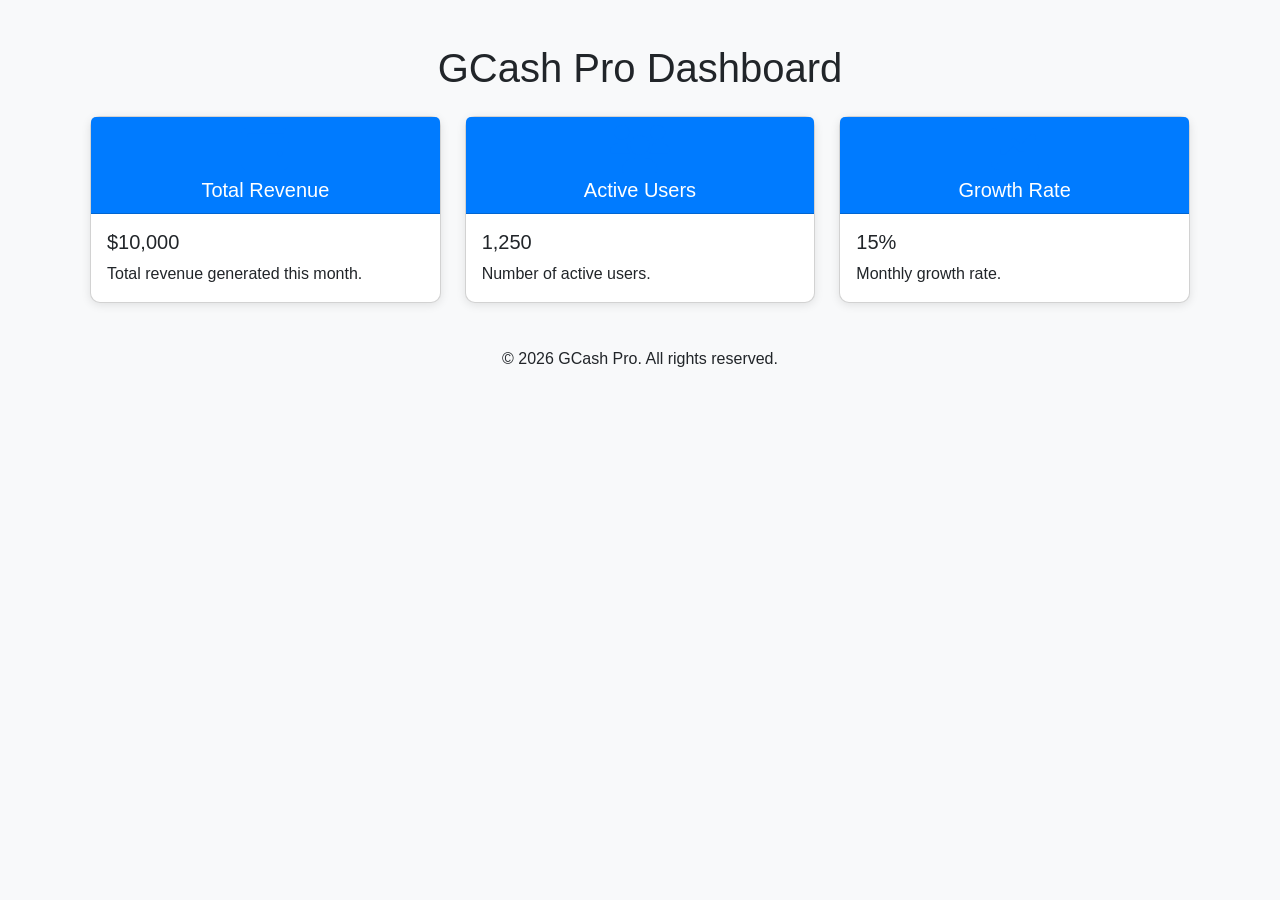
<file: frontend/dashboard-professional.html>
<!DOCTYPE html>
<html lang="en">
<head>
    <meta charset="UTF-8">
    <meta name="viewport" content="width=device-width, initial-scale=1.0">
    <title>GCash Pro Dashboard</title>
    <link rel="stylesheet" href="https://cdnjs.cloudflare.com/ajax/libs/font-awesome/6.0.0-beta3/css/all.min.css">
    <link rel="stylesheet" href="https://cdnjs.cloudflare.com/ajax/libs/bootstrap/5.1.3/css/bootstrap.min.css">
    <style>
        body {
            background-color: #f8f9fa;
            font-family: 'Arial', sans-serif;
        }
        .dashboard {
            padding: 20px;
        }
        .card {
            border-radius: 10px;
            box-shadow: 0 2px 10px rgba(0, 0, 0, 0.1);
        }
        .card-header {
            background-color: #007bff;
            color: white;
            font-size: 1.25rem;
            text-align: center;
            border-radius: 10px 10px 0 0;
        }
        .icon {
            font-size: 48px;
            color: #007bff;
        }
        .footer {
            text-align: center;
            margin-top: 20px;
        }
    </style>
</head>
<body>
    <div class="dashboard container">
        <h1 class="text-center my-4">GCash Pro Dashboard</h1>
        <div class="row">
            <div class="col-md-4">
                <div class="card mb-4">
                    <div class="card-header">
                        <i class="icon fas fa-wallet"></i>
                        <br/>
                        Total Revenue
                    </div>
                    <div class="card-body">
                        <h5 class="card-title">$10,000</h5>
                        <p class="card-text">Total revenue generated this month.</p>
                    </div>
                </div>
            </div>
            <div class="col-md-4">
                <div class="card mb-4">
                    <div class="card-header">
                        <i class="icon fas fa-users"></i>
                        <br/>
                        Active Users
                    </div>
                    <div class="card-body">
                        <h5 class="card-title">1,250</h5>
                        <p class="card-text">Number of active users.</p>
                    </div>
                </div>
            </div>
            <div class="col-md-4">
                <div class="card mb-4">
                    <div class="card-header">
                        <i class="icon fas fa-chart-line"></i>
                        <br/>
                        Growth Rate
                    </div>
                    <div class="card-body">
                        <h5 class="card-title">15%</h5>
                        <p class="card-text">Monthly growth rate.</p>
                    </div>
                </div>
            </div>
        </div>
        <div class="footer">
            <p>&copy; 2026 GCash Pro. All rights reserved.</p>
        </div>
    </div>
    <script src="https://cdnjs.cloudflare.com/ajax/libs/bootstrap/5.1.3/js/bootstrap.bundle.min.js"></script>
</body>
</html>
</file>
